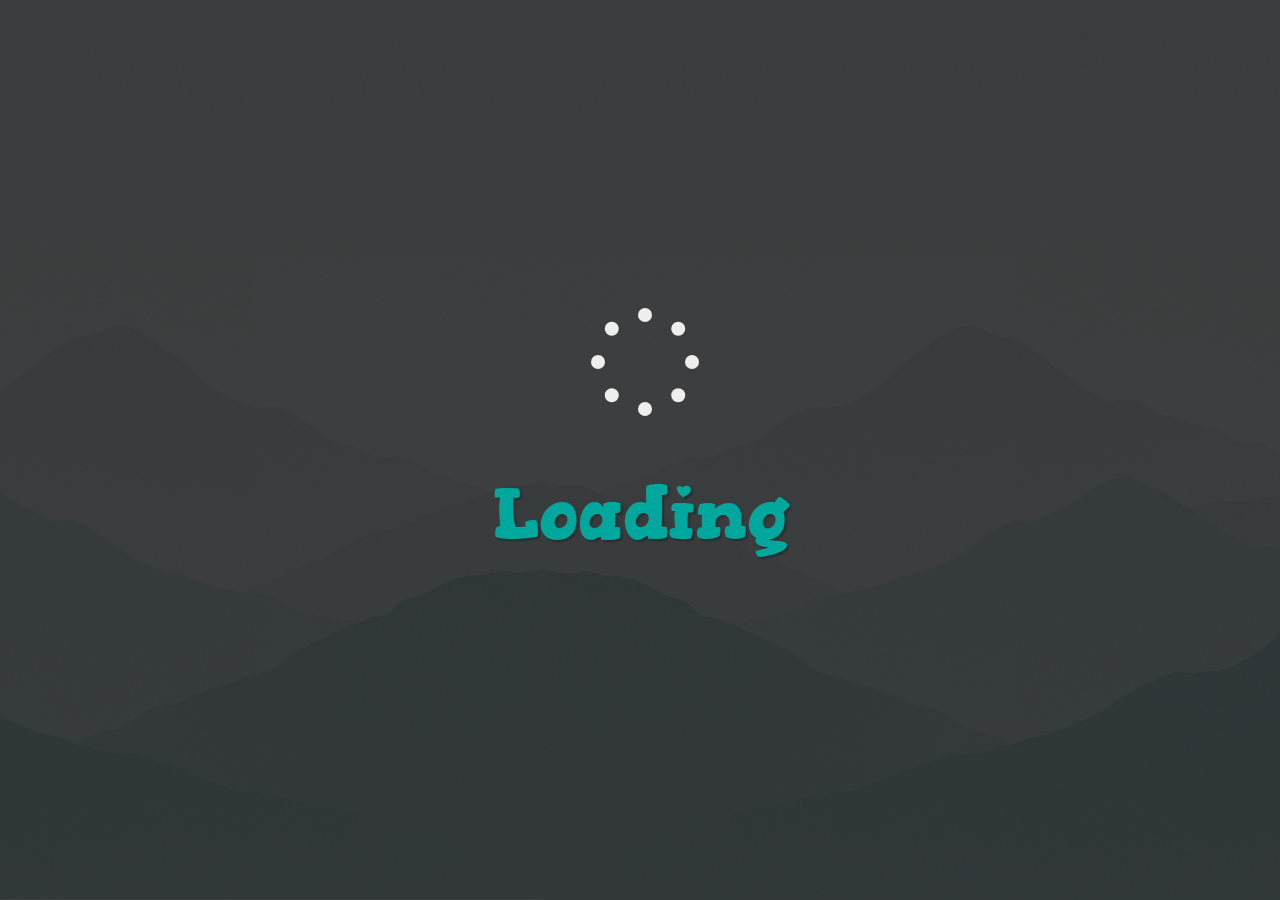
<file: index.html>
<!DOCTYPE html>
<html lang="de" translate="no">
  <head>
    <meta charset="UTF-8" />
    <meta name="viewport" content="width=device-width, initial-scale=1.0, user-scalable=no">
    <title>opti.hero</title>
    <link
      rel="icon"
      type="image/x-icon"
      href="img/game/favicon/favicon_wind.png"
    />
    <link rel="stylesheet" href="./css/loading.css" />
    <link rel="stylesheet" href="./css/font.css" />
    <link rel="stylesheet" href="./css/start-end-screen.css" />
    <link rel="stylesheet" href="./css/style.css" />
    <link rel="stylesheet" href="./css/responsive-design.css" />

    <script src="./models/drawable-objects.class.js"></script>
    <script src="./models/movable-objects.class.js"></script>
    <script src="./models/character.class.js"></script>
    <script src="./models/enemy.class.js"></script>
    <script src="./models/bullet.class.js"></script>
    <script src="./models/shooter.class.js"></script>
    <script src="./models/snail.class.js"></script>
    <script src="./models/warrior.class.js"></script>
    <script src="./models/boss.class.js"></script>
    <script src="./models/windmill.class.js"></script>
    <script src="./models/coin.class.js"></script>
    <script src="./models/swirl.class.js"></script>
    <script src="./models/cloud.class.js"></script>
    <script src="./models/statusbar.class.js"></script>
    <script src="./models/fixed-object.class.js"></script>
    <script src="./models/play-clock.class.js"></script>
    <script src="./models/background-object.class.js"></script>
    <script src="./models/throwable-objects.class.js"></script>
    <script src="./models/world.class.js"></script>
    <script src="./models/sound-manager.class.js"></script>
    <script src="./models/keyboard.class.js"></script>
    <script src="./models/level.class.js"></script>
    <script src="./levels/level1.js"></script>
    <script src="./js/preload.js"></script>
    <script src="./js/game.js"></script>
    <script src="./js/controls.js"></script>
    <script src="./js/score.js"></script>
    <script src="./js/selection-character.js"></script>
    <script src="./js/translation.js"></script>
  </head>

  <body onload="renderStartScreen(), getTopScoreFromLocalStorage()">
    <div id="loading-screen" class="overlay">
      <div id="loading-spinner" class="loading-spinner">
        <div class="dot"></div>
        <div class="dot"></div>
        <div class="dot"></div>
        <div class="dot"></div>
        <div class="dot"></div>
        <div class="dot"></div>
        <div class="dot"></div>
        <div class="dot"></div>
      </div>
      <div id="loading-text" class="loading-text">Loading</div>
    </div>

    <div id="wrapper-fullscreen" class="wrapper-fullscreen d-none">
      <h1 id="title">opti.hero</h1>

      <section id="orientation-warning" class="orientation-warning overlay d-none">
        <div class="overlay-content">
          <img
            class="img-orientation"
            src="./img/game/navigation/arrows-rotate-solid.svg"
            alt="Rotate"
          />
          <div id="text-orientation" class="text-orientation">
            Bitte drehe dein Gerät, <br />
            um zu spielen.
          </div>
        </div>
      </section>

      <section id="instructions" class="overlay d-none" onclick="closeOverlay('instructions')">
        <div class="overlay-content" onclick="event.stopPropagation()">
          <div class="container-close-overlay">
            <img
              class="img-close-overlay"
              src="./img/game/end/exit_game.png"
              alt="Close Overlay"
              onclick="closeOverlay('instructions')"
            />
          </div>
          <div id="intro-headline" class="headline-overlay">
            Dein opti.hero braucht dich!
          </div>
          <div class="instructions-wrapper-text">
            <p id="intro-text" class="intro-text">
              Hilf ihm, einen neuen Windpark zu errichten und lass dich dabei
              nicht von den zahlreichen Hürden stoppen. <br /><br />
              Überspringe die Gegner und sammle ausreichend Windböen, welche du
              gezielt gegen deine Widersacher auf dem Weg zu mehr erneuerbarer
              Energie einsetzen kannst. <br /><br />
              Achte dabei darauf, dass du ausreichend Windböen aufbewahrst, um
              der Endgegnerin – der Bürokratie – den Garaus zu machen.
              <br /><br />
              Einige Gegner kannst du auch besiegen, indem du von oben auf sie
              herabspringst, aber nimm dich dabei in Acht vor den scharfen
              Gesetzen, mit denen du nicht in Konflikt geraten solltest.
              <br /><br />
              Damit wir die Energiewende vorantreiben, sollten wir keine Zeit
              verlieren! <br /><br />
              Sammle auf dem Weg dahin das ein oder andere PPA, um so deine
              Wirtschaftlichkeit zu optimieren. <br /><br />
              Möglicherweise schaffst du es sogar den Highscore zu knacken...
            </p>
            <h3 id="intro-end" class="intro-end">Viel Erfolg!</h3>
          </div>
        </div>
      </section>

      <section id="controls" class="overlay d-none" onclick="closeOverlay('controls')">
        <div class="overlay-content" onclick="event.stopPropagation()">
          <div class="container-close-overlay">
            <img
              class="img-close-overlay"
              src="./img/game/end/exit_game.png"
              alt="Close Overlay"
              onclick="closeOverlay('controls')"
            />
          </div>
          <div id="controls-headline" class="headline-overlay">Steuerung</div>
          <div class="controls-container">
            <div class="controls-container-left">
              <div class="controls-mobile-container">
                <img
                  src="./img/game/navigation/move_right.png"
                  alt="Move right"
                />
                <img
                  src="./img/game/navigation/move_left.png"
                  alt="Move left"
                />
                <img src="./img/game/navigation/throw.png" alt="Throw" />
                <img src="./img/game/navigation/jump.png" alt="Jump" />
              </div>
              <div class="controls-keyboard-container">
                <div class="key controls-single-key">→</div>
                <div class="key controls-single-key">←</div>
                <div class="key controls-single-key">D</div>
                <div id="space-key" class="key controls-space-key">
                  Leerzeichen
                </div>
              </div>
            </div>
            <div class="controls-labels-container">
              <div id="label-move-right" class="controls-label">
                rechts laufen
              </div>
              <div id="label-move-left" class="controls-label">
                links laufen
              </div>
              <div id="label-throw" class="controls-label">werfen</div>
              <div id="label-jump" class="controls-label">springen</div>
            </div>
          </div>
        </div>
      </section>

      <section id="enter-top-score" class="overlay d-none" onclick="closeOverlay('enter-top-score')">
        <div class="overlay-content" onclick="event.stopPropagation()">
          <div class="container-close-overlay">
            <img
              class="img-close-overlay"
              src="./img/game/end/exit_game.png"
              alt="Close Overlay"
              onclick="closeOverlay('enter-top-score')"
            />
          </div>
          <div id="enter-top-score-headline" class="headline-overlay">
            Herzlichen Glückwunsch!
          </div>
          <form id="container-input-score" class="container-input-score">
            <label
              for="input-player-name"
              id="label-input-player-name"
              class="label-input-player-name"
              >Du hast den 2. Platz erreicht.</label
            >
            <input
              id="input-player-name"
              class="input-player-name"
              type="text"
              placeholder="Dein Name..."
              required
              maxlength="12"
              onfocus="this.placeholder = ''"
              onblur="this.placeholder = 'Dein Name...'"
            />
            <button
              id="submit-score-btn"
              type="submit"
              class="button submit-score-btn"
            >
              ERGEBNIS SPEICHERN
            </button>
          </form>
        </div>
      </section>

      <section id="list-top-scores" class="overlay d-none" onclick="closeOverlay('list-top-scores')">
        <div class="overlay-content" onclick="event.stopPropagation()">
          <div class="container-close-overlay">
            <img
              class="img-close-overlay"
              src="./img/game/end/exit_game.png"
              alt="Close Overlay"
              onclick="closeOverlay('list-top-scores')"
            />
          </div>
          <div id="list-top-scores-headline" class="headline-overlay">
            Top 5
          </div>

          <table class="table-top-scores">
            <colgroup>
              <col style="width: 60px" />
              <col style="width: 185px" />
              <col style="width: 80px" />
              <col style="width: 80px" />
            </colgroup>
            <thead>
              <tr>
                <th>Pos.</th>
                <th class="score-column-name">Name</th>
                <th><img src="./img/game/navigation/timer_white.png" class="table-img-timer" /></th>
                <th><img src="./img/game/navigation/coin_score.png" class="table-img-coin" /></th>
              </tr>
            </thead>
          </table>
          <div class="table-scroll-container">
            <table class="table-top-scores">
              <colgroup>
                <col style="width: 60px" />
                <col style="width: 185px" />
                <col style="width: 80px" />
                <col style="width: 80px" />
              </colgroup>
              <tbody id="tbody-top-scores">
              </tbody>
            </table>
          </div>
        </div>
      </section>

      <section id="imprint" class="overlay d-none" onclick="closeOverlay('imprint')">
        <div class="overlay-content" onclick="event.stopPropagation()">
          <div class="container-close-overlay">
            <img
              class="img-close-overlay"
              src="./img/game/end/exit_game.png"
              alt="Close Overlay"
              onclick="closeOverlay('imprint')"
            />
          </div>
          <div id="imprint-headline" class="headline-overlay">Impressum</div>
          <div id="imprint-text" class="imprint-text">
            <address>
              <b>Carolin Öller</b><br />
              Weinstr. 14/2<br />
              74172 Neckarsulm
            </address>
            <br />

            <h3 id="imprint-contact">Kontakt</h3>
            <address class="imprint-contact">
              <p>E-Mail:</p>
              <a href="mailto:carolin.oeller@gmail.com"
                >carolin.oeller@gmail.com</a
              >
            </address>
            <br />

            <h3>Copyright</h3>
            <div id="imprint-copyright">
              Die Icons kommen von
              <a href="https://fontawesome.com/" rel="nofollow" target="_blank"
                >FontAwesome</a
              >
              unter der
              <br />
              <a
                href="https://fontawesome.com/license"
                target="_blank"
                rel="nofollow"
                >Creative Commons Attribution 4.0 International license.</a
              >
              <br />

              <p>
                Die Flaggen-Icons wurden erstellt von
                <a
                  href="https://www.flaticon.com/packs/countrys-flags/"
                  rel="nofollow"
                  target="_blank"
                  >Freepik - Flaticon.</a
                >
              </p>
              <br />

              <p>
                Die Sounds stammen von
                <a
                  href="https://pixabay.com/service/license-summary/"
                  rel="nofollow"
                  target="_blank"
                  >Pixaby.</a
                >
              </p>
            </div>
          </div>
        </div>
      </section>

      <section id ="container-game" class="container-game">
        <div id="start-screen" class="start-screen">
          <div class="start-screen-content">
            <header class="header-start-screen">
              <div class="selection-language">
                <div class="container-language">
                  <img
                    class="img-language"
                    src="./img/game/start/en.png"
                    alt="EN"
                    onclick="selectLanguage('EN'), translateEN()"
                  />
                </div>
  
                <div class="container-language">
                  <img
                    class="img-language"
                    src="./img/game/start/de.png"
                    alt="DE"
                    onclick="selectLanguage('DE'), translateDE()"
                  />
                </div>
              </div>
              <div class="task-bar-start">
                <img
                  id="toggle-music-start"
                  class="img-task-bar"
                  src="./img/game/navigation/music_on_turquoise.png"
                  alt="Music on/off"
                  onclick="toggleMusic()"
                  onmouseover="this.src='./img/game/navigation/music_on_turquoise_hover.png'"
                  onmouseout="this.src='./img/game/navigation/music_on_turquoise.png'"
                />
                <img
                  id="toggle-sound-start"
                  class="img-task-bar"
                  src="./img/game/navigation/sound_on_turquoise.png"
                  alt="Sound on/off"
                  onclick="toggleSound()"
                  onmouseover="this.src='./img/game/navigation/sound_on_turquoise_hover.png'"
                  onmouseout="this.src='./img/game/navigation/sound_on_turquoise.png'"
                />
                <img
                  id="toggle-fullscreen"
                  class="img-task-bar"
                  src="./img/game/navigation/maximize_turquoise.png"
                  alt="Fullscreen on/off"
                  onclick="toggleFullScreen()"
                  onmouseover="this.src='./img/game/navigation/maximize_turquoise_hover.png'"
                  onmouseout="this.src='./img/game/navigation/maximize_turquoise.png'"
                />
                <img
                  id="icon-imprint-inline"
                  class="img-task-bar"
                  src="./img/game/navigation/imprint_circle.png"
                  alt="Imprint"
                  onclick="openOverlay('imprint')"
                  onmouseover="this.src='./img/game/navigation/imprint_circle_hover.png'"
                  onmouseout="this.src='./img/game/navigation/imprint_circle.png'"
                />
              </div>
            </header>
  
            <h2 id="text-selection-character">WÄHLE DEINEN OPTI.HERO</h2>
            <section id="selection-character" class="selection-character">
              <div
                class="profile-container preview-profile-container"
                id="profile-1"
              >
                <img
                  class="profile-picture"
                  src="./img/character/Character1/Idle/Character01-Idle_00.png"
                  alt="Character1"
                  onclick="previousCharacter2()"
                />
              </div>
              <div class="profile-container" id="profile-2">
                <img
                  class="profile-picture"
                  src="./img/character/Character3/Idle/Character03-Idle_00.png"
                  alt="Character2"
                  onclick="previousCharacter()"
                />
              </div>
              <div
                class="profile-container selected-profile-container"
                id="profile-3"
              >
                <img
                  class="profile-picture"
                  src="./img/character/Character10/Idle/Character010-Idle_00.png"
                  alt="Character3"
                />
              </div>
              <div class="profile-container" id="profile-4">
                <img
                  class="profile-picture"
                  src="./img/character/Character12/Idle/Character012-Idle_00.png"
                  alt="Character4"
                  onclick="nextCharacter()"
                />
              </div>
              <div
                class="profile-container preview-profile-container"
                id="profile-5"
              >
                <img
                  class="profile-picture"
                  src="./img/character/Character13/Idle/Character013-Idle_00.png"
                  alt="Character5"
                  onclick="nextCharacter2()"
                />
              </div>
            </section>
  
            <section class="start-screen-buttons">
              <button
                onclick="startGame()"
                id="start-button"
                class="button start-button"
              >
                LOS <br />
                GEHT'S!
              </button>
              <button
                onclick="openOverlay('instructions')"
                id="how-to-play-button"
                class="button start-button"
              >
                INFO ZUM<br />
                SPIEL
              </button>
              <button
                onclick="openOverlay('controls')"
                id="control-button"
                class="button start-button"
              >
                BELEGUNG <br />
                TASTEN
              </button>
              <button
                onclick="showTopScore()"
                class="button start-button width-score-button"
              >
                <img
                  class="img-task-bar"
                  src="./img/game/end/enter_score.png"
                  alt="Top 5"
                />
              </button>
            </section>
          </div>
        </div>

        <canvas id="canvas" width="720" height="480" class="d-none"></canvas>

        <div id="mobile-control-panel" class="mobile-control-panel d-none" oncontextmenu="return false">
          <div
            id="mobile-control-panel-left"
            class="mobile-control-panel-side"
          >
            <button
              id="mobile-left"
              class="mobile-control-button"
              onmousedown="checkKey('ArrowLeft')"
              onmouseup="unsetKeyboard()"
            >
              <img src="./img/game/navigation/move_left.png" alt="Move left" />
            </button>
            <button
              id="mobile-right"
              class="mobile-control-button"
              onmousedown="checkKey('ArrowRight')"
              onmouseup="unsetKeyboard()"
            >
              <img
                src="./img/game/navigation/move_right.png"
                alt="Move right"
              />
            </button>
          </div>

          <div class="mobile-control-panel-navigation">
            <div>
              <img
                id="toggle-music-game"
                src="./img/game/navigation/music_on.png"
                class="mobile-navigation-button"
                alt="Music on"
                onclick="toggleMusicInGame()"
                onmouseover="this.src='./img/game/navigation/music_on_hover.png'"
                onmouseout="this.src='./img/game/navigation/music_on.png'"
              />
            </div>
            <div>
              <img
                id="toggle-sound-game"
                src="./img/game/navigation/sound_on.png"
                class="mobile-navigation-button"
                alt="Sound on"
                onclick="toggleSound()"
                onmouseover="this.src='./img/game/navigation/sound_on_hover.png'"
                onmouseout="this.src='./img/game/navigation/sound_on.png'"
              />
            </div>
            <div>
              <img
                id="toggle-fullscreen-game"
                src="./img/game/navigation/maximize.png"
                class="mobile-navigation-button"
                alt="Maximize"
                onclick="toggleFullScreen()"
                onmouseover="this.src='./img/game/navigation/maximize_hover.png'"
                onmouseout="this.src='./img/game/navigation/maximize.png'"
              />
            </div>
          </div>

          <div
            id="mobile-control-panel-side"
            class="mobile-control-panel-side"
          >
            <button
              id="mobile-jump"
              class="mobile-control-button"
              onmousedown="checkKey('Space')"
              onmouseup="unsetKeyboard()"
            >
              <img src="./img/game/navigation/jump.png" alt="Jump" />
            </button>
            <button
              id="mobile-throw"
              class="mobile-control-button"
              onmousedown="checkKey('D')"
              onmouseup="unsetKeyboard()"
            >
              <img src="./img/game/navigation/throw.png" alt="Throw" />
            </button>
          </div>
        </div>

        <div id="end-screen" class="end-screen d-none">
          <button
            onclick="restartGame()"
            id="restart-button"
            class="button end-button"
          >
            <img
              class="icon-end-screen"
              src="./img/game/end/play_again.png"
              alt="Play again"
            />
            <p id="restart-button-label">NOCHMAL SPIELEN!</p>
          </button>
          <button
            onclick="returnToStart()"
            id="return-to-start-button"
            class="button end-button"
          >
            <img
              class="icon-end-screen"
              src="./img/game/end/exit_game.png"
              alt="exit_game"
            />
            <p id="return-to-start-button-label">ZURÜCK ZUM START</p>
          </button>
        </div>
      </section>

    </div>
  </body>
</html>
</file>
<file: css/loading.css>
.loading-spinner {
    position: relative;
    width: 200px;
    height: 200px;
    margin-bottom: -144px;
  }
  
  .dot {
    position: absolute;
    top: 50%; 
    left: 50%;
    width: 10px;
    height: 10px;
    background-color: #ddd;
    border-radius: 50%;
    transform-origin: center -80px;  
    animation: pulse 1s ease-in-out infinite both;
  }
  
  /* Winkel und Delay pro Punkt */
  .dot:nth-child(1) { --angle:   0deg; animation-delay: 0s; }
  .dot:nth-child(2) { --angle:  45deg; animation-delay: 0.1s; }
  .dot:nth-child(3) { --angle:  90deg; animation-delay: 0.2s; }
  .dot:nth-child(4) { --angle: 135deg; animation-delay: 0.3s; }
  .dot:nth-child(5) { --angle: 180deg; animation-delay: 0.4s; }
  .dot:nth-child(6) { --angle: 225deg; animation-delay: 0.5s; }
  .dot:nth-child(7) { --angle: 270deg; animation-delay: 0.6s; }
  .dot:nth-child(8) { --angle: 315deg; animation-delay: 0.7s; }


.loading-text {
  font-family: gorditasBold, sans-serif;
  font-size: 72px;
  margin-top: 72px;
  color: #00A79D;
  filter: drop-shadow(2px 2px 1px #212127b0);
}

  
  /* Keyframes: Position (rotate+translate) UND Scale */
  @keyframes pulse {
    0%, 100% {
      transform: rotate(var(--angle)) translateY(-72px) scale(1.4);
      background-color: #eee;
    }
    50% {
      transform: rotate(var(--angle)) translateY(-72px) scale(1.4);
      background-color: #888;
    }
  }
</file>
<file: css/font.css>
@font-face {
    font-family: gorditasBold;
    src: url(../font/gorditas/Gorditas-Bold.ttf);
}

@font-face {
    font-family: gorditasReg;
    src: url(../font/gorditas/Gorditas-Regular.ttf);
}

@font-face {
    font-family: shantellSansExtraBold;
    src: url(../font/shantellSans/ShantellSans-ExtraBold.ttf);
    
}

@font-face {
    font-family: shantellSansMedium;
    src: url(../font/shantellSans/ShantellSans-Medium.ttf);
    
}
</file>
<file: css/start-end-screen.css>
.start-screen {
  width: 720px;
  height: 480px;
  display: flex;
  flex-direction: column;
  align-items: center;
  justify-content: center;
  background-image: url('../img/game/start/bg-start.png');
  background-position: center;
  background-size: cover;
}

.start-screen-content {
  width: 90%;
  height: 90%;
  display: flex;
  flex-direction: column;
}

.header-start-screen {
  width: 100%;
  display: flex;
  justify-content: space-between;
}

.selection-language {
  display: flex;
  justify-content: flex-start;
  align-items: center;
  gap: 12px;
}

.container-language {
  width: 44px;
  height: 44px;
  display: flex;
  justify-content: center;
  align-items: center;
  border-radius: 50%;
  border: 5px solid transparent;
}

.container-language:hover {
  cursor: pointer;
  border: 5px solid #00A79D;
}

.img-language {
  width: 36px;
  height: 36px;
}

.task-bar-start {
  display: flex;
  justify-content: flex-end;
  align-items: center;
  gap: 16px;
}

.img-task-bar {
  width: 56px;
  height: 56px;
  cursor: pointer;
}

.selection-character {
  width: 100%;
  display: flex;
  justify-content: center;
  align-items: center;
  gap: 24px;
}

.profile-container {
    width: calc(var(--selected-profile-container-size) * 0.65);
    height: calc(var(--selected-profile-container-size) * 0.65);
    border-radius: 50%;
    border: 4px solid #ddd; 
    overflow: hidden; 
    position: relative; 
}

.profile-container:hover {
    cursor: pointer; 
    border: 4px solid #00A79D; 
    box-shadow: 0px 0px 5px rgb(206, 206, 206), 0px 0px 10px rgb(215, 216, 216); 
}

.selected-profile-container {
  width: var(--selected-profile-container-size);
  height: var(--selected-profile-container-size);
}

.preview-profile-container {
  width: calc(var(--selected-profile-container-size) * 0.5);
  height: calc(var(--selected-profile-container-size) * 0.5);
}

.profile-picture {
    width: 100%; 
    height: 100%; 
    object-fit: cover; 
    transform: scale(2.2); 
    position: absolute;
    top: -16px;
    left: 0;
}

.start-screen-buttons {
  display: flex;
  justify-content: space-between;
  margin-top: 20px;
}

.start-button {
  width: 160px;
  font-size: 22px;
  padding: 15px 0px;
  margin: 4px 2px;
  text-align: center;
}

.width-score-button {
  width: 104px !important;
}

.end-button {
  width: 80%;
  max-width: calc(var(--height-canvas)*1.1);
  font-size: calc(var(--height-canvas) *0.06);
  display: flex;
  align-items: center;
  padding: calc(var(--height-canvas) *0.025) 0px;
}

.controls-container {
  display: flex;
  justify-content: space-between;
  align-items: center;
  margin-top: 8px;
  margin-bottom: 32px;;
}

.controls-container-left {
  height: 100%;
  display: flex;
  justify-content: flex-start;
  align-items: center;
}

.controls-mobile-container {
  height: 100%;
  width: 60px;
  display: flex;
  flex-direction: column;
  justify-content: space-around;
  align-items: center;
  gap: 12px;
  margin-right: 20px;
}

.controls-mobile-container img {
  width: 50px;
  height: 50px;
  border: transparent 2px solid;
}

.controls-mobile-container img:hover {
  width: 54px;
  height: 54px;
  border: none;
}

.controls-keyboard-container {
  height: 100%;
  display: flex;
  flex-direction: column;
  justify-content: space-around;
  align-items: flex-start;
  gap: 12px;
}

.key {
  display: inline-block;
  padding: 8px 16px;
  margin: 5px;
  background-color: #f0f0f0;
  color: black;
  border: 2px solid #ccc;
  border-radius: 6px;
  box-shadow: 0 4px #bbb;
  font-size: 24px;
  text-align: center;
  transition: all 0.1s ease-in-out;
  user-select: none;
}

.key:hover {
  background-color: #e0e0e0;
  box-shadow: 0 2px #aaa;
  transform: translateY(2px);
}

.controls-space-key {
  width: 180px;
}

.controls-labels-container {
  height: 100%;
  display: flex;
  flex-direction: column;
  justify-content: space-around;
  align-items: flex-end;
  font-size: 28px;
  gap: 12px;
}

.table-top-scores {
  font-size: 28px;
  table-layout: fixed;
  width: 100%;
  border-spacing: 4px;
  margin-top: 8px;
}

.table-scroll-container {
  max-height: 480px;     
  overflow-y: auto;        
}

th, td {
  padding: 4px 32px;
  text-align: right;
}

.score-column-name {
  text-align: left !important;
  padding-left: 40px !important;
  white-space: normal;          
  overflow-wrap: break-word; 
  word-break: break-all;   
}

.table-img-timer {
  width: 54px;
  height: 54px;
}

.table-img-coin {
  width: 48px;
  height: 48px;
  margin-right: -12px;
}

.container-input-score {
  display: flex;
  gap: 32px;
  font-size: 24px;
  margin-top: 20px;
  margin-bottom: 32px;
}

.input-player-name {
  width: 312px;
  height: 32px;
  padding: 12px 16px;
  margin-bottom: 12px;
  font-size: 24px;
  font-family: shantellSansExtraBold, sans-serif;
  border-radius: 8px;
  border: solid 2px transparent;
  background-color: #ddd;
  box-shadow: 0px 0px 8px rgb(206, 206, 206), 0px 0px 8px rgb(215, 216, 216);
}

.input-player-name:focus {
  border: solid 2px #00A79D;
  outline: none;
}

.submit-score-btn {
  width: 280px;
  font-size: 20px;
  padding: 12px 0px;
  text-align: center;
}

.end-screen {
  height: var(--height-canvas);
  width:  var(--width-canvas);
  position: absolute;
  display: flex;
  flex-direction: column;
  justify-content: center;
  align-items: center;
  gap: calc(var(--height-canvas) *0.075);
  background-color: rgba(0, 0, 0, 0.5);
  z-index: 10;
}

.icon-end-screen {
  width: calc(var(--height-canvas) *0.11);;
  height: calc(var(--height-canvas) *0.11);;
  margin: 0px 20px;
}
</file>
<file: css/style.css>
:root {
  --selected-profile-container-size: 128px;
  --width-canvas: 720px;
  --height-canvas: 480px;
}


body {
  margin: 0;
  display: flex;
  flex-direction: column;
  align-items: center;
  background-image: url("../img/game/background/bg.png");
  background-position: top;
  background-size: cover;
  background-repeat: no-repeat;
  height: 100vh;
  font-family: shantellSansExtraBold, sans-serif;
  scroll-behavior: smooth;
}

.wrapper-fullscreen {
  width: 100%;
  display: flex;
  flex-direction: column;
  align-items: center;
}

canvas {
  background-color: black;
  display: block;
}

h1 {
  font-family: gorditasBold, sans-serif;
  font-size: 72px;
  margin-top: 72px;
  margin-bottom: 72px;
  color: #00A79D;
  filter: drop-shadow(2px 2px 1px #212127b0);
}

h2 {
  font-family: shantellSansExtraBold, sans-serif;
  color: white;
  font-size: 40px;
  text-align: center;
  text-shadow: 2px 2px 2px rgb(70, 70, 70);
  margin-bottom: 16px;;
}

p {
  margin: 0;
}

a, a:visited {
  text-decoration: none;
  color: #00A79D;
}

a:hover {
  cursor: pointer;
  color: #7AFADF;
}

form {
  display: flex;
  flex-direction: column;
  align-items: center;
  justify-content: center;
}

address {
  font-style: normal;
}

.button {
    font-family: shantellSansExtraBold, sans-serif;
    background-color: #00A79D;
    color: white;
    text-shadow: 1px 1px 1px rgb(105, 105, 105);
    cursor: pointer;
    border-radius: 12px;
    border: 2px solid rgb(215, 218, 218);
    box-shadow: 0px 0px 10px rgb(206, 206, 206), 0px 0px 20px rgb(215, 216, 216);
}

.button:hover {
    background-color: #018B81;
}

.overlay {
  position: fixed; 
  top: 0;
  left: 0;
  width: 100vw; 
  height: 100vh; 
  background: rgba(0, 0, 0, 0.75); 
  display: flex;
  flex-direction: column;
  align-items: center;
  justify-content: center;
  z-index: 1000; 
}

.overlay-content {
  width: 680px;
  max-height: calc(100vh - 64px);
  display: flex;
  flex-direction: column;
  justify-content: center;
  align-items: center;
  background: rgba(0, 0, 0, 0.80);
  color: white;
  padding: 20px;
  border-radius: 10px;
  text-align: center;
}

.container-close-overlay {
  width: 100%;
  height: 60px;
  display: flex;
  justify-content: flex-end;
  align-items: center;
  gap: 12px;
}

.img-close-overlay {
  width: 56px;
  height: 56px;
  border: 2px solid transparent
}

.img-close-overlay:hover {
  width: 60px;
  height: 60px;
  cursor: pointer;
  border: none
}

.headline-overlay {
  width: 70%;
  font-size: 42px;
  margin-top: -32px;
  margin-bottom: 32px;
  color: #00A79D;
}

.img-orientation {
  width: 72px;
  height: 72px;
  filter:invert(1);
  margin-top: 40px;
  margin-bottom: 32px;
}

.text-orientation {
  font-size: 24px;
  padding: 4px 40px;
  margin-bottom: 40px;
}

.orientation-warning {
  background: rgba(0, 0, 0, 0.95); 
  z-index: 1001;
}

.instructions-wrapper-text {
  max-height: 480px;
  padding: 0px 82px;
  overflow-y: auto;
}

.intro-text {
  font-family: shantellSansMedium, sans-serif;
  font-size: 18px;
}

.intro-end {
  font-size: 36px;
  color: #00A79D;
}

.imprint-text {
  max-height: 480px;
  padding: 0px 80px;
  margin-bottom: 24px;
  overflow-y: auto;
  scrollbar-gutter: stable;
}

.container-game {
  position: relative;
  display: flex;
  justify-content: center;
}

.mobile-control-panel {
  width: 680px;
  display: flex;
  justify-content: flex-end;
  align-items: center;
  padding: 0px 12px 6px 12px;
  position: absolute;
  bottom: 4px;
  z-index: 1;
  user-select: none;    
  -webkit-user-select: none; 
  -moz-user-select: none;     
  -ms-user-select: none;   
}

.mobile-control-button-mob-device {
    justify-content: space-between !important;
    width: 95% !important;
    padding: 8px !important;
}

.mobile-control-panel-side {
  width: calc(var(--width-canvas) * 0.21);
  display: none;
  justify-content: space-between;
  align-items: center;
}

.mobile-control-panel-navigation {
  display: flex;
  justify-content: space-between;
  align-items: flex-end;
  margin-bottom: -8px;
  gap: 8px
}

.mobile-control-button {
  width: calc(var(--height-canvas) * 0.12);
  height: calc(var(--height-canvas) * 0.12);
  background: white;
  border-radius: 50%;
  border: none;
  display: flex;
  justify-content: center;
  align-items: center;
  cursor: pointer;
  box-shadow: 0px 0px 10px rgb(206, 206, 206), 0px 0px 20px rgb(215, 216, 216);
  user-select: none;
}

.mobile-control-button img {
  width: 100%;
  height: 100%;
}

.mobile-navigation-button {
  width: calc(var(--height-canvas) * 0.11);
  height: calc(var(--height-canvas) * 0.11);
}

.mobile-navigation-button:hover {
  cursor: pointer;
}


::-webkit-scrollbar {
  width: 6px;
}

::-webkit-scrollbar-track {
  background:  rgba(0, 0, 0, 0.85); 
}

::-webkit-scrollbar-thumb {
  background: #333; 
  border-radius: 3px;
}

::-webkit-scrollbar-thumb:hover {
  background: #555;
}

/* Globale Scrollbar-Styling für Firefox */
html {
  scrollbar-width: thin; 
  scrollbar-color: #333  rgba(0, 0, 0, 0.85); 
}

.d-none {
    display: none;
}
</file>
<file: css/responsive-design.css>
@media only screen and (max-width: 720px) {
  canvas {
    width: 100%;
  }

  .start-screen {
    width: 100%;
  }

   h2 {
    font-size: 28px;
  }

  .headline-overlay {
    font-size: 32px;
  }

  .img-close-overlay {
    width: 52px;
    height: 52px;
  }

  .img-close-overlay:hover {
    width: 56px;
    height: 56px;
  }

  .overlay-content {
    width: 95%;
  }

  .controls-mobile-container, .controls-keyboard-container {
    gap: 8px;
  }

  .controls-mobile-container img {
    width: 48px;
    height: 48px;
  }

  .key {
    font-size: 22px;
  }

  .controls-labels-container {
    font-size: 24px;
    gap: 8px;
  }

  .table-top-scores {
    font-size: 24px;
    margin-top: -8px;
  }

  .end-screen {
    height: 100vh;
    width: 100%;
    top: 0;
  }

  .end-button {
    width: 80%;
    font-size: 32px;
    padding: 8px 0px;
  }
}

@media only screen and (max-width: 670px) {
  h1 {
    font-size: 54px;
    margin-top: 54px;
    margin-bottom: 54px;
  }

  .img-language {
    width: 30px;
    height: 30px;
  }

  .img-task-bar {
    width: 48px;
    height: 48px;
  }

  h2 {
    font-size: 32px;
  }

  :root {
    --selected-profile-container-size: 92px;
  }

  .start-button {
    width: 132px;
    font-size: 20px;
  }

  .width-score-button {
    width: 92px !important;
  }

  .end-button {
    font-size: 24px;
    padding: 4px 0px;
  }
}

@media only screen and (max-width: 540px) {
  h1 {
    font-size: 40px;
    margin-top: 40px;
    margin-bottom: 40px;
  }

  .img-language {
    width: 24px;
    height: 24px;
  }

  .img-task-bar {
    width: 36px;
    height: 36px;
  }

  h2 {
    font-size: 28px;
  }

  :root {
    --selected-profile-container-size: 72px;
  }

  .button {
    font-size: 16px;
    width: 120px;
  }

  .table-top-scores {
    font-size: 20px;
  }
}

@media only screen and (max-width: 400px) {
  .img-orientation {
    width: 64px;
    height: 64px;
    margin-top: 32px;
    margin-bottom: 28px;
  }

  .text-orientation {
    font-size: 20px;
    padding: 4px 24px;
    margin-bottom: 24px;
  }
}

/*  *** HEIGHT ***  */

@media only screen and (max-height: 780px) {
  h1 {
    font-size: 64px;
    margin-top: 56px;
    margin-bottom: 56px;
  }
}

@media only screen and (max-height: 680px) {
  h1 {
    font-size: 60px;
    margin-top: 36px;
    margin-bottom: 32px;
  }
}

@media only screen and (max-height: 630px) {
  .wrapper-fullscreen {
    height: 100vw;
    justify-content: center;
  }

  h1 {
    display: none;
  }
}

@media only screen and (max-height: 480px) {
  canvas {
    height: 100vh;
  }

  .start-screen {
    height: 100vh;
  }

  .mobile-control-panel-side {
    width: 132px;
  }

  .mobile-control-button {
    width: 54px;
    height: 54px;
  }

  .mobile-control-panel-navigation {
    margin-bottom: -18px;
  }

  .container-input-score {
    gap: 28px;
    font-size: 22px;
    margin-top: -8px;
    margin-bottom: 28px;
  }

  .input-player-name {
    height: 24px;
    margin-bottom: 8px;
    font-size: 22px;
  }

  .end-screen {
    height: 100vh;
    width: 100%;
    top: 0;
  }

  .end-button {
    width: 460px;
    font-size: 30px;
    padding: 4px 0px;
  }
}

@media only screen and (max-height: 460px) {
  h2 {
    font-size: 36px;
    margin-top: 20px;
  }

  .start-button {
    font-size: 20px;
  }

  .mobile-control-button {
    width: 50px;
    height: 50px;
  }

  .headline-overlay {
    font-size: 32px;
    width: 75%;
    margin-top: -40px;
    margin-bottom: 24px;
  }

  .img-close-overlay {
    width: 52px;
    height: 52px;
  }

  .img-close-overlay:hover {
    width: 56px;
    height: 56px;
  }

  .imprint-text {
    font-size: 14px;
  }

  .instructions-wrapper-text {
    padding: 0px 96px;
    margin-top: 8px;
  }

  .intro-text {
    font-size: 16px;
  }

  .controls-mobile-container,  .controls-keyboard-container  {
    gap: 8px;
  }

  .controls-mobile-container img {
    width: 48px;
    height: 48px;
  }

  .key {
    font-size: 22px;
  }

  .controls-labels-container {
    font-size: 24px;
    gap: 8px;
  }

  .table-top-scores {
    font-size: 24px;
    margin-top: -8px;
  }
}

@media only screen and (max-height: 435px) {
  .header-start-screen {
    margin-top: -4px;
  }

  .img-language {
    width: 30px;
    height: 30px;
  }

  .img-task-bar {
    width: 48px;
    height: 48px;
  }

  h2 {
    font-size: 32px;
    margin-top: 16px;
  }

  :root {
    --selected-profile-container-size: 112px;
  }

  .width-score-button {
    width: 92px !important;
  }

  .mobile-control-button {
    width: 48px;
    height: 48px;
  }

  .controls-container {
    margin-top: 0px;
    margin-bottom: 24px;
  }

  .controls-labels-container {
    font-size: 22px;
    gap: 6px;
  }

  .controls-mobile-container, .controls-keyboard-container {
    gap: 6px;
  }

  .controls-mobile-container img {
    width: 40px;
    height: 40px;
  }

  .key {
    font-size: 20px;
  }

  .controls-space-key {
    width: 172px;
  }
}

@media only screen and (max-height: 390px) {
  h2 {
    font-size: 28px;
    margin-top: 12px;
  }

  :root {
    --selected-profile-container-size: 92px;
  }

  .start-button {
    width: 132px;
    font-size: 18px;
  }

  .mobile-control-button {
    width: 44px;
    height: 44px;
  }

  .mobile-control-panel-side {
    width: 112px;
  }

  .mobile-navigation-button {
    width: 48px;
    height: 48px;
  }

  .controls-container {
    margin-top: -12px;
    margin-bottom: 8px;
  }

  .table-top-scores {
    font-size: 20px;
  }
}
</file>
